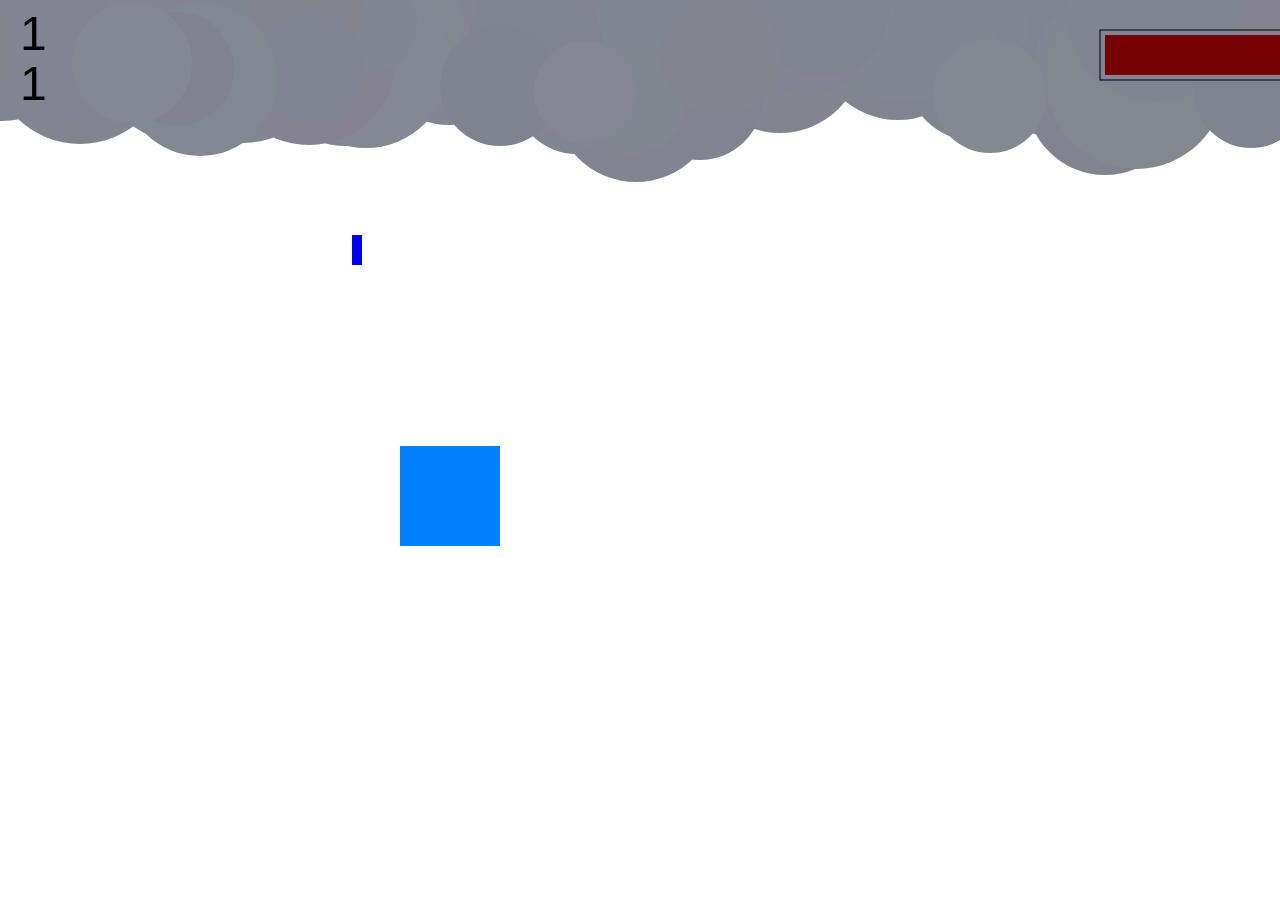
<file: index.html>
<!DOCTYPE html>
<html lang="en">
<head>
    <meta charset="UTF-8">
    <meta name="viewport" content="width=device-width, initial-scale=1.0">
    <title>nose</title>
    <link rel="stylesheet" href="nose.css">
</head>
<body>
    <canvas id="lienzo" width="1535" height="600"></canvas>
    <div hidden id="test"> </div>
    <script type="text/javascript" src="nose.js">
    </script>
</body>
</html>
</file>
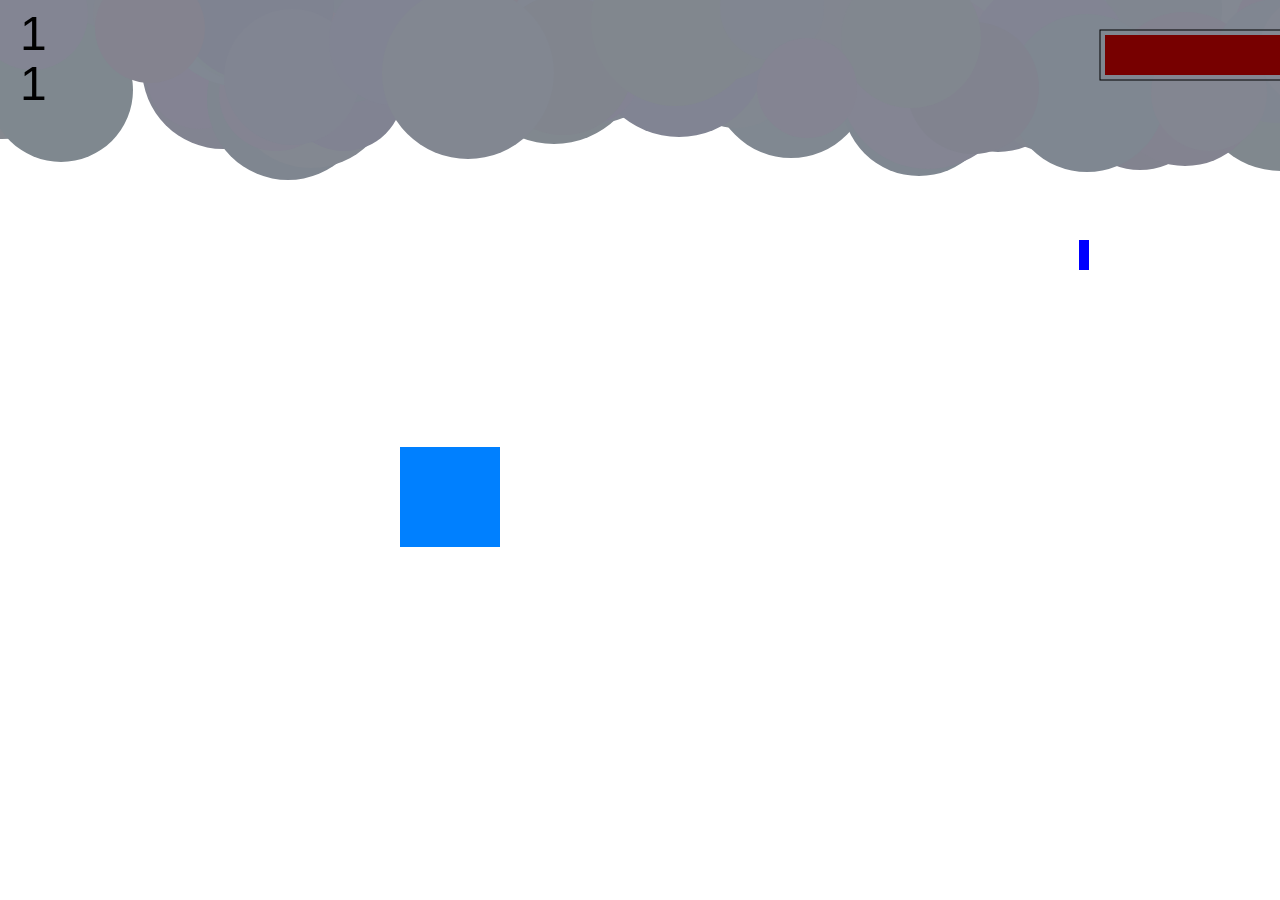
<file: nose.html>
<!DOCTYPE html>
<html lang="en">
<head>
    <meta charset="UTF-8">
    <meta name="viewport" content="width=device-width, initial-scale=1.0">
    <title>nose</title>
    <link rel="stylesheet" href="nose.css">
</head>
<body>
    <canvas id="lienzo" width="1535" height="600"></canvas>
    <div hidden id="test"> </div>
    <script type="text/javascript" src="nose.js">
    </script>
</body>
</html>
</file>
<file: nose.css>
*{
    margin: 0;
    padding: 0;
}
div{
    background-color: blue;
    height: 30px;
    width: 30px;
}
</file>
